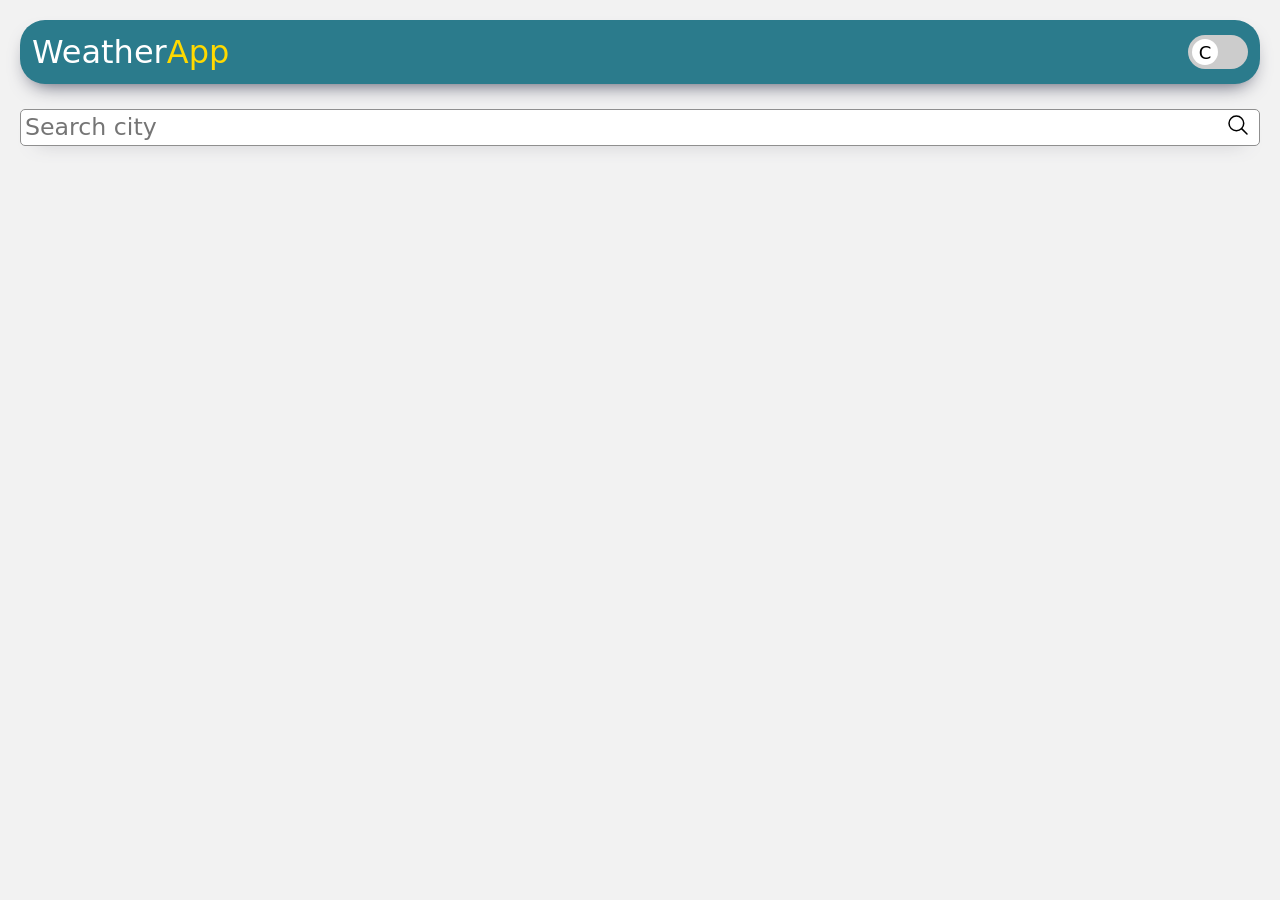
<file: index.html>
<!doctype html><html lang="en"><head><meta charset="UTF-8"/><meta name="viewport" content="width=device-width,initial-scale=1"/><title>template</title><script defer="defer" src="main.js"></script></head><body><header><div class="logo"><span class="weather">Weather</span><span class="app">App</span></div><label class="switch"><input type="checkbox"/> <span class="slider round"></span></label></header><form><div class="search-container"><input type="search" name="search-city" id="search-city" placeholder="Search city"/> <button id="search-submit"><svg xmlns="http://www.w3.org/2000/svg" class="ionicon" viewBox="0 0 512 512"><path d="M221.09 64a157.09 157.09 0 10157.09 157.09A157.1 157.1 0 00221.09 64z" fill="none" stroke="currentColor" stroke-miterlimit="10" stroke-width="32"/><path fill="none" stroke="currentColor" stroke-linecap="round" stroke-miterlimit="10" stroke-width="32" d="M338.29 338.29L448 448"/></svg></button></div></form><main></main></body></html>
</file>
